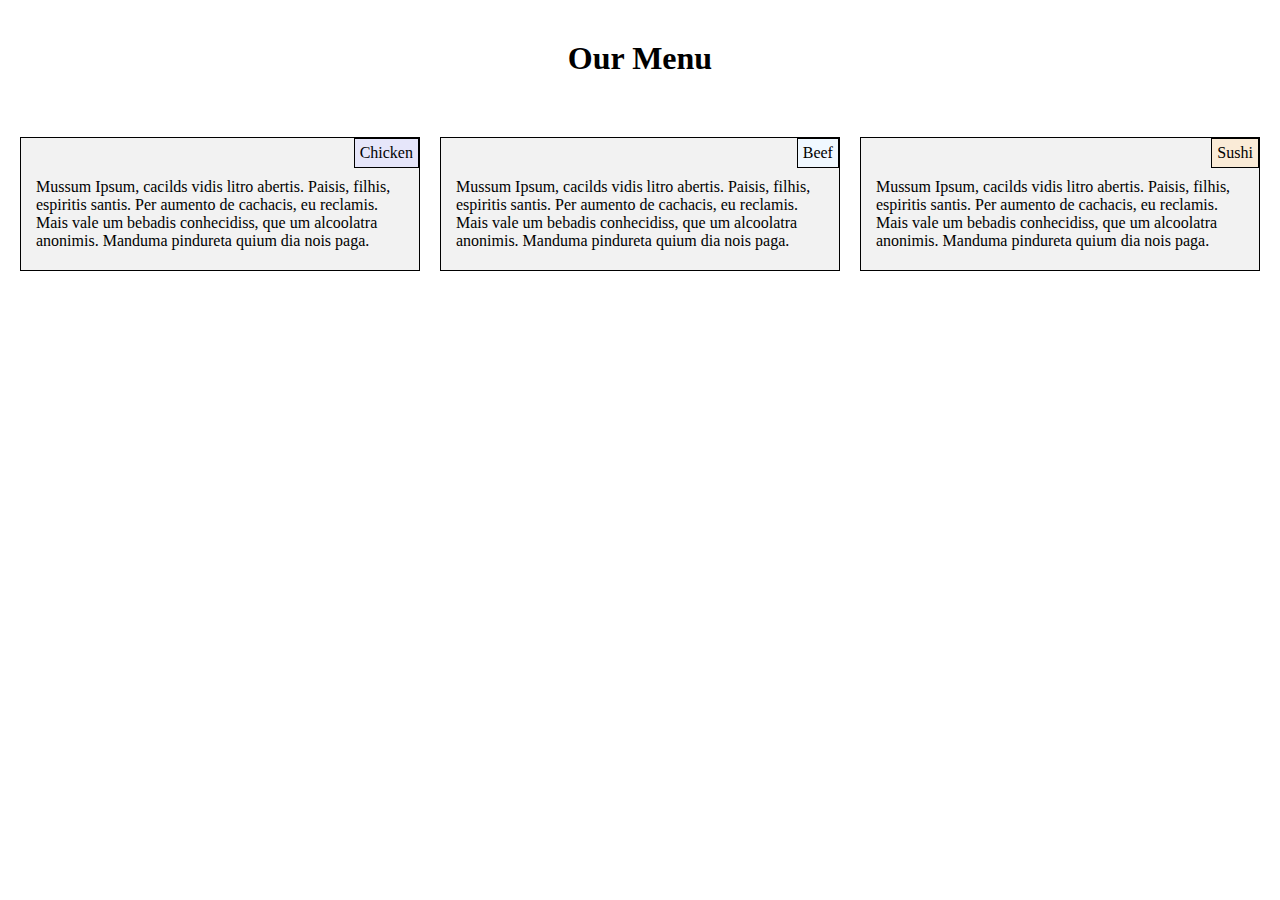
<file: module2-solution/index.html>
<!DOCTYPE html>
<html>
  <head>
    <meta charset="utf-8">
    <meta name="viewport" content="width=device-width, initial-scale=1">
    <title>Module 2 solution</title>
    <link rel="stylesheet" href="css/styles.css">

  </head>
  <body>
    <h1 class="menu-title">Our Menu</h1>

    <div class="row">

      <div class="container">
        <div class="menu-section">
          <div class="section-title">Chicken</div>
          <p>Mussum Ipsum, cacilds vidis litro abertis. Paisis,
            filhis, espiritis santis. Per aumento de cachacis, eu reclamis.
            Mais vale um bebadis conhecidiss, que um alcoolatra anonimis.
            Manduma pindureta quium dia nois paga.
          </p>
        </div>

      </div>

      <div class="container">
        <div class="menu-section second">
          <div class="section-title">Beef</div>
          <p>Mussum Ipsum, cacilds vidis litro abertis. Paisis,
            filhis, espiritis santis. Per aumento de cachacis, eu reclamis.
            Mais vale um bebadis conhecidiss, que um alcoolatra anonimis.
            Manduma pindureta quium dia nois paga.
          </p>
        </div>

      </div>

      <div class="container third">
        <div class="menu-section">
          <div class="section-title">Sushi</div>
          <p>Mussum Ipsum, cacilds vidis litro abertis. Paisis,
            filhis, espiritis santis. Per aumento de cachacis, eu reclamis.
            Mais vale um bebadis conhecidiss, que um alcoolatra anonimis.
            Manduma pindureta quium dia nois paga.
          </p>
        </div>

      </div>
    </div>

  </body>
</html>
</file>
<file: module2-solution/css/styles.css>
* {
  box-sizing: border-box;
  margin: 0px;
}

h1 {
  margin: 40px 0px;
  text-align: center;
}

.section-title {
  position: absolute;
  top: 0px;
  right: 0px;
  padding: 5px;
  background: lavender;
  border: 1px solid black;
}

.second .section-title  {
  background: aliceblue;
}

.third .section-title  {
  background: antiquewhite;
}

.menu-section {
  background-color: #f2f2f2;
  position: relative;
  margin: 10px;
  padding: 40px 15px 20px;
  border: 1px solid black;
}

.container {
  float: left;
}

/* Simple Responsive Framework. */
.row {
  width: 100%;
  padding: 10px;
}

.row::after {
  content:"" ;
  display: table;
  clear: both;
}

/********** Desktop **********/
@media (min-width: 992px) {
  .container {
    width: 33.33%;
  }
}

/********** Tablet **********/
@media (min-width: 768px) and (max-width: 991px) {
  .container {
    width: 50%;
  }

  .third {
    width: 100%;
  }
}

/********** Mobile **********/
@media (max-width: 767px) {
  .container {
    width: 100%;
  }
}
</file>
